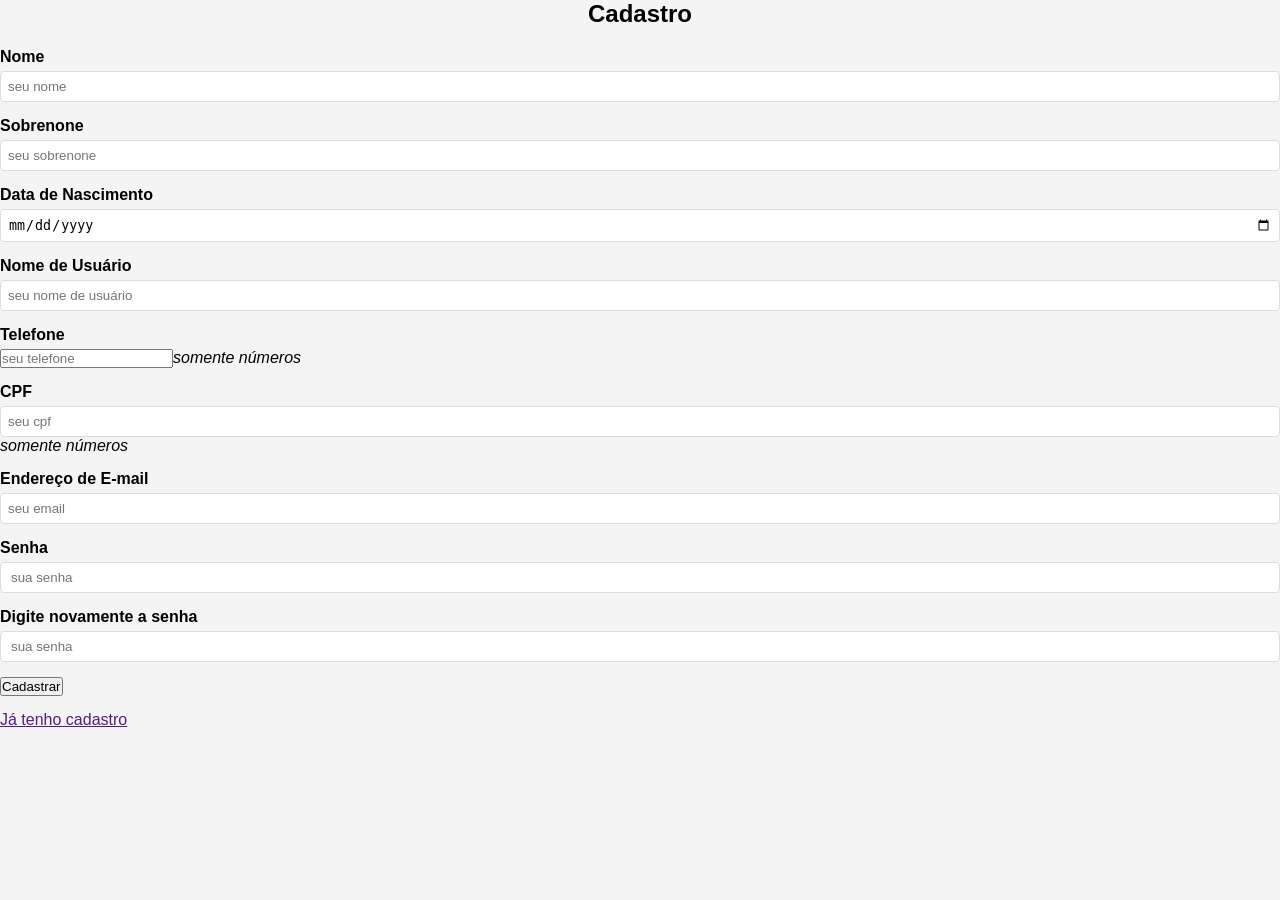
<file: index.html>
<!DOCTYPE html>
<html lang="pt-BR">

<head>
    <meta charset="UTF-8">
    <meta name="viewport" content="width=device-width, initial-scale=1.0">
    <title>Tela de cadastro</title>
    <link rel="stylesheet" href="style.css">
</head>

<body>
    <main>
        <section class="section-cadastro">
            <div class="div-form">
                <h1>Cadastro</h1>

                <form action="">
                    <div class="form-cadastro">
                        <div class="dados-pessoais">
                            <div class="div-itens">
                                <label for="">Nome</label>
                                <input type="text" name="nome" id="none" placeholder="seu nome" required
                                    aria-required="true" value="">
                            </div>

                            <div class="div-itens">
                                <label for="">Sobrenone</label>
                                <input type="email" name="email" id="email" placeholder="seu sobrenone" required
                                    aria-required="true">
                            </div>

                            <div class="div-itens">
                                <label for="">Data de Nascimento</label>
                                <input type="date" name="data" id="data" placeholder="sua data de Nascimento" required
                                    aria-required="true">
                            </div>

                        </div>

                        <div class="dados-pessoais">

                            <div class="div-itens">
                                <label for="">Nome de Usuário</label>
                                <input type="text" name="usuario" id="usuario" placeholder="seu nome de usuário"
                                    required aria-required="true">
                            </div>

                            <div class="div-itens">
                                <label for="">Telefone</label>
                                <input type="tel" name="tel" id="tel" placeholder="seu telefone" required maxlength="11"
                                    aria-required="true"><span id="span-cadastro"><i>somente números</i></span>
                            </div>

                            <div class="div-itens">
                                <label for="">CPF</label>
                                <input type="text" name="cpf" id="cpf" placeholder="seu cpf" required maxlength="11"
                                    aria-required="true"> <span id="span-cadastro"><i>somente números</i></span>
                            </div>
                        </div>

                        <div class="dados-pessoais">
                            <div class="div-itens">
                                <label for="">Endereço de E-mail</label>
                                <input type="email" name="email" id="email" placeholder="seu email" required
                                    aria-required="true">
                            </div>

                            <div class="div-itens">
                                <label for="">Senha</label>
                                <input type="password" name="senha" id="senha" placeholder="sua senha" required
                                    minlength="8" maxlength="15" aria-required="true">
                            </div>

                            <div class="div-itens">
                                <label for="">Digite novamente a senha</label>
                                <input type="password" name="senha" id="senha" placeholder="sua senha" required
                                    minlength="8" maxlength="15" aria-required="true">
                            </div>
                        </div>
                        <button type="submit" id="btn-cadastrar">Cadastrar</button>
                    </div>

                </form>

                <div id="cadastro-link">
                    <a href="">Já tenho cadastro</a>
                </div>
            </div>
        </section>
    </main>

</body>

</html>
</file>
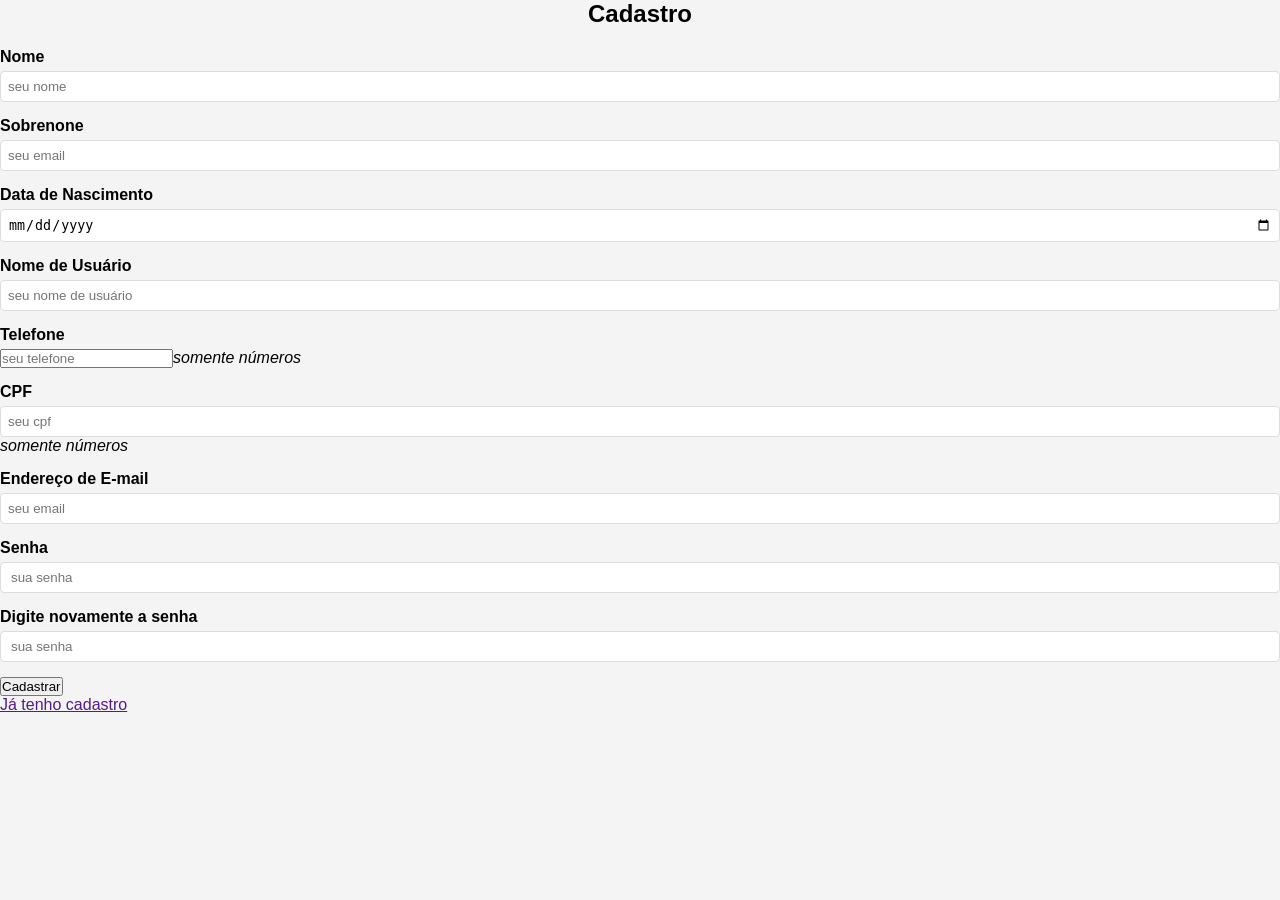
<file: cadastro.html>
<!DOCTYPE html>
<html lang="pt-BR">
<head>
    <meta charset="UTF-8">
    <meta name="viewport" content="width=device-width, initial-scale=1.0">
    <title>Tela de cadastro</title>
    <link rel="stylesheet" href="style.css">
</head>
<body>
    <main>
        <section class="section-cadastro">
            <div class="div-form">
                <h1>Cadastro</h1>
                
                <form action="">
                    <div class="form-cadastro">
                        <div class="dados-pessoais">
                            <div class="div-itens">
                                <label for="">Nome</label>
                                <input type="text" name="nome" id="none" placeholder="seu nome" required aria-required="true">
                            </div>

                            <div class="div-itens">
                                <label for="">Sobrenone</label>
                                <input type="email" name="email" id="email" placeholder="seu email" required aria-required="true">
                            </div>

                            <div class="div-itens">
                                <label for="">Data de Nascimento</label>
                                <input type="date" name="data" id="data" placeholder="sua data de Nascimento" required aria-required="true">
                            </div>

                        </div>

                        <div class="dados-pessoais">
                        
                            <div class="div-itens">
                                <label for="">Nome de Usuário</label>
                                <input type="text" name="usuario" id="usuario" placeholder="seu nome de usuário" required aria-required="true">
                            </div>

                            <div class="div-itens">
                                <label for="">Telefone</label>
                                <input type="tel" name="tel" id="tel" placeholder="seu telefone" required maxlength="11" aria-required="true"><span id="span-cadastro"><i>somente números</i></span>
                            </div>

                            <div class="div-itens">
                                <label for="">CPF</label>
                                <input type="text" name="cpf" id="cpf" placeholder="seu cpf" required maxlength="11" aria-required="true"> <span id="span-cadastro"><i>somente números</i></span>
                            </div>
                        </div>

                        <div class="dados-pessoais">
                            <div class="div-itens">
                                <label for="">Endereço de E-mail</label>
                                <input type="email" name="email" id="email" placeholder="seu email" required aria-required="true">
                            </div>
                            
                            <div class="div-itens">
                                <label for="">Senha</label>
                                <input type="password" name="senha" id="senha" placeholder="sua senha" required minlength="8" maxlength="15" aria-required="true">
                            </div>

                            <div class="div-itens">
                                <label for="">Digite novamente a senha</label>
                                <input type="password" name="senha" id="senha" placeholder="sua senha" required minlength="8" maxlength="15" aria-required="true"> 
                            </div>
                        </div>
                    </div>
                </form>

                <button id="btn-cadastrar">Cadastrar</button>

                <div id="cadastro-link">
                    <a href="">Já tenho cadastro</a>
                </div>
            </div>
        </section>
    </main>
    
</body>
</html>
</file>
<file: style.css>
@import url('https://fonts.googleapis.com/css2?family=PT+Sans:ital,wght@0,400;0,700;1,400;1,700&display=swap');
@import url('https://fonts.googleapis.com/css2?family=Poppins:ital,wght@0,100;0,200;0,300;0,400;0,500;0,600;0,700;0,800;0,900;1,100;1,200;1,300;1,400;1,500;1,600;1,700;1,800;1,900&display=swap');

:root {
    --cor-primaria: #B5C18E;
    --cor-secundaria: #F1F1F1;
    --cor-tres: #EADBC8;
    --cor-quatro: #C7B7A3;
    --cor-cinco: #F1F1F1;
}


* {
    margin: 0;
    padding: 0;
    box-sizing: border-box;
}

body {
    font-family: Arial, sans-serif;
    margin: 0;
    padding: 0;
    background-color: #f4f4f4;
}

.main-cadastro {
    max-width: 600px;
    margin: 20px auto;
    padding: 20px;
    background: #fff;
    border-radius: 8px;
    box-shadow: 0 0 10px rgba(0, 0, 0, 0.1);
}

.main-cadastro h2 {
    margin-bottom: 10px;
}

form div {
    margin-bottom: 15px;
}

label {
    display: block;
    margin-bottom: 5px;
    font-weight: bold;
}

input[type="password"] {
    width: 100%;
    padding: 7px;
    border: 1px solid #ddd;
    border-radius: 4px;
    position: relative;
    padding-left: 10px; 
}

.show-password-button {
    position: absolute;
    left: 64.6%;
    top: 79.7%;
    transform: translateY(-30%);
    height: 20px;
    width: 20px;
    /* display: none; */
    cursor: pointer;
  }

  /* estilização da img do olho para login */
.show-password-button-login {
    position: absolute;
    left: 89%;
    top: 80%;
    transform: translateY(-40%);
    height: 20px;
    width: 20px;
    cursor: pointer;
  }
  /* Só até aqui */
  
input[type="number"],
input[type="date"],
input[type="email"],
input[type="text"] {
    width: 100%;
    padding: 7px;
    border: 1px solid #ddd;
    border-radius: 4px;
}

input[type="submit"] {
    background-color: #B5C18E; /* Cor especificada para o botão adicionar */
    color: white;
    border: none;
    padding: 10px 15px;
    border-radius: 5px;
    cursor: pointer;
}

input[type="submit"]:hover {
    background-color: #A0A97C; /* Cor mais escura para o botão adicionar ao passar o mouse */
}

textarea {
    width: 100%; /* Ajusta a largura para 100% do contêiner */
    height: 80px; /* Ajusta a altura conforme necessário */
}

.index {
    max-width: 600px;
    margin: 20px auto;
    padding: 20px;
    background: #fff;
    border-radius: 8px;
    box-shadow: 0 0 10px rgba(0, 0, 0, 0.1);
}

.index h2 {
    text-align: center;
    margin-bottom: 20px;
}

.buttons {
    display: flex;
    justify-content: center;
}

#adicionar a,
#listar a {
    text-decoration: none;
    background-color: #007bff;
    color: white;
    border: none;
    padding: 10px 15px;
    border-radius: 5px;
    cursor: pointer;
    margin-right: 10px;
}

#adicionar a:hover,
#listar a:hover {
    background-color: #0056b3;
}


/*------------------------------------ */

.main-user {
    display: flex;
    flex-direction: column;
    border-radius: 4px;
    box-shadow: rgba(0, 0, 0, 0.19) 0px 10px 20px, rgba(0, 0, 0, 0.23) 0px 6px 6px;
    position: absolute;
    top: 30%;
    left: 30% ;
    transform: translate(-30%, -30%);
    
}

.user-itens {
    background-color: var(--cor-primaria);
    padding-bottom: 5px;
    display: flex;
    justify-content: space-between;
    align-items: center;
}

.user-itens h1{
    color: var(--preto);
    margin: 10px 0 0 10px;
}

.svg {
    margin: 10px 10px 0px 0px;
}

.user {
    display: flex;
    justify-content: space-between;
    margin: 30px 5px;
}

aside {
    margin: 0px 60px 0px 10px;
    font-family: "Poppins", sans-serif;
    font-weight: 400;
}

.user-livros {
    display: grid;
    grid-template-columns: repeat(2, 1fr);
    margin-right: 10px;
}

.user-livros img {
    width: 100px;
    margin: 5px;
}

/*Painel admin  */
.dashboard-admin{
    display: flex;
    justify-content: center;
    align-items: center;
    flex-direction: column;
    width: 60%;
    margin-left: 20%;
    margin-top: 10%;
    background-color: var(--cor-cinco);
    border-radius: 8px;
    box-shadow: 9px 14px 28px 6px rgba(0,0,0,0.1),0px 10px 15px -3px rgba(0,0,0,0.1);
    position: relative;
}

.div-admin {
    background-color: var(--cor-primaria);
    width: 100%;
    color: var(--branco);
    padding: 20px;
    border-radius: 8px;
    text-align: center;
}

.welcome-message {
    font-family: 'Poppins';
    font-weight: 400;
    margin: 15px 10px;
} 

.panel-board {
    display: flex;
    width: 100%;
}

.panel {
    flex: 1;
    min-width: 220px;
    border-radius: 8px;
    box-shadow: 0 0 5px rgba(0, 0, 0, 0.1);
    padding: 10px;
    margin: 2%;
    color: var(--preto);
    text-align: center;
}

.panel h2 {
    margin-top: 0;
    color: var(--preto);
    font-family: 'Poppins';
    font-size: 20px;
}

.panel a {
    display: block;
    color: var(--branco);
    text-decoration: none;
    padding: 8px;
    border-radius: 4px;
    background-color: var(--cor-cinco);
    margin-top: 10px;
    font-family: 'Poppins';
}

.panel a:hover {
    background-color: var(--cor-tres);
}
/*---------------------------------- */

/*Botão logout*/
.button {
    background-color: var(--cor-primaria); /* Cor do botão */
    color: white;
    text-decoration: none;
    border-radius: 5px;
    padding: 5px 5px;
    font-size: 18px;
    cursor: pointer;
    position: absolute;
    top: 8%;
    right: 1.3%;
}

.button-normal {
    background-color: var(--cor-primaria); /* Cor do botão */
    color: var(--preto);
    text-decoration: none;
    border-radius: 5px;
    padding: 2px 2px;
    font-size: 15px;
    cursor: pointer;
    position: absolute;
    top: 6%;
    right: 7%;
}

/*-----------------------------------------------------*/
.span-cadastro {
    font-size: 0.7rem;
    color: var(--preto);
    margin-left: 4px;
}
/* Aqui começa o css da página de login */
.card-detalhes {
    display: flex;
    flex-wrap: wrap;
    justify-content: center;
    align-items: center;
    width: 100vw;
    height: 100vh;
    border: 2px solid var(--cor-primaria);
 
}

 .form-box {
    display: flex;
    margin-bottom: 1rem;
    height: 490px;
    background-color: var(--cor-primaria);
    border: 2px solid var(--cor-primaria);
}

.form-detalhes {
    display: flex;
    text-align: center;
    flex-direction: column;
    align-items: center;
    justify-content: end;
    height: 466px;
    width: 329.86px; 
    background: url("./img/svg_content.svg"); 
    background-size: 100% 100%;
    background-repeat: no-repeat;
    background-position: center;   
}

.form-detalhes h2 p {
    margin-bottom: 1rem;
}

.form-box h2 {
    text-align: center;
    margin-bottom: 30px;
}

.card-form {
    width: 100%;
    padding: 35px;
}
.container {
    height: 50px;
    width: 100%;
    margin-top: 20px;
    position: relative;
}

 .container input {
    width: 100%;
    height: 80%;
    outline: none;
    padding: 0 15px;
    font-size: 0.95rem;
    border-radius: 3px;
    border: 1px solid var(--cor-quatro);
}

.container input label {
    position: absolute;
    top: 50%;
    left: 15px;
}

.form-detalhes .card-form  {
    margin-bottom: 20px
}

.nav-login a {
    text-decoration: none;
    color: black;
    
}

 .nav-login a:hover {
    color: var(--cor-tres);

}

.btn {
    display: flex;
    flex-direction: column;
    align-items: center;
    justify-content: center;
}

.btn button {
    width: 100%;
    outline: none;
    border: none;
    font-size: 1rem;
    font-weight: 600;
    padding: 14px 0;
    border-radius: 3px;
    margin-top: 3rem;
    color: black;
    cursor: pointer;
    background: var(--cor-primaria);
    transform: 0.2s ease;

}

.nav-login a {
    color: black;
    margin-left: 0px;
}

.btn button:hover {
    background: #b3ffb3;
}

.link-cadastro a {
    display: flex;
    justify-content: center;
    align-items: center;
}
/* Aqui termina o css da página de login*/
.redes {
    display: flex;
    justify-content: center;
    align-items: center;
    margin-top: 20px;
    
}

.redes a {
    margin: 3px;
}

/* Estilos gerais */
.form-wrapper {
    position: relative;
    margin: 24px;
    padding: 0 2px; /* Ajuste de padding para garantir que a tabela tenha espaço suficiente */
    width: 96%; /* Certifica-se de que o wrapper usa toda a largura disponível */
    box-sizing: border-box; /* Garante que o padding não afete a largura total */
}

.table-users {
    width: 100%;
    margin: 60px auto;
    border-collapse: collapse;
    background-color: #fff;
    box-shadow: 0 0 10px rgba(0, 0, 0, 0.1);
    border-radius: 5px;

}

.table-users th, .table-users td {
    padding: 15px;
    text-align: left;
    border-bottom: 1px solid #ddd;
}

.table-users th {
    background-color: var(--cor-primaria);
    color: var(--preto);
}

.table-users tr:nth-child(even) {
    background-color: #f2f2f2;
}

.inactive-message {
    font-size: 12px;
    color: red;
}

.options {
    display: flex;
    flex-direction: column;
}

.options .btn {
    width: 100%;
    padding: 10px;
    text-align: center;
    color: var(--preto);
    font-weight: bold;
    border: none;
    cursor: pointer;
    font-size: 15px;
    border-radius: 4px;
    box-sizing: border-box;
    margin: 6px 0; /* Ajusta a margem para melhor exibição em dispositivos móveis */
    text-decoration: none;
    border-bottom: 1px solid #ddd;
    font-family: 'Poppins';
    font-weight: 500;
}

.options .btn.edit {
    background-color: #4CAF50;
}

.options .btn.delete {
    background-color: var(--cor-quatro);
}

.options .btn.status-toggle.disabled {
    background-color: var(--cor-primaria);
}

.options .btn.status-toggle.enabled {
    background-color: #f44336;
}

.options .btn:hover {
    opacity: 0.8;
}

.btn-back {
    display: inline-flex;
    padding: 10px 20px;
    font-size: 16px;
    color: var(--preto);
    background-color: #6c757d;
    border-radius: 5px;
    text-decoration: none;
    position: absolute;
    margin: 20px auto 0;
    background-color: var(--cor-primaria);
    left: 0.1%;
}

.btn-back:hover {
    background-color: #5a6268;
}

h1 {
    text-align: center;
    margin-bottom: 20px;
}

/*estilização da mensagem de cooke */
.alert {
    background-color: #dff0d8; 
    color: #3c763d;
    border: 1px solid #3c763d; 
    padding: 15px; 
    margin: 20px 0; 
    border-radius: 5px; 
    font-size: 16px; 
    text-align: center; 
    font-family: 'Arial', sans-serif; 
    box-shadow: 0 0 10px rgba(0, 0, 0, 0.1); 
    max-width: 600px; 
    margin-left: auto; 
    margin-right: auto; 
}


@media only screen and (max-width: 600px) {

    .main-cadastro, .index, .dashboard-admin {
        width: 100%;
        margin: 10px;
        padding: 15px;
    }

    .main-table, .panel-board {
        flex-direction: column;
        align-items: center;
    }

    .panel {
        width: 90%;
        margin: 10px 0;
    }

    .user-itens {
        flex-direction: column;
        align-items: flex-start;
    }

    .user-livros {
        grid-template-columns: 1fr;
        gap: 10px;
    }

    .svg {
        margin: 10px 0 0 0;
    }

    .form-detalhes {
        margin-bottom: 15px;
    }

    .card-form {
        margin-bottom: 15px;
    }

    .card-detalhes {
        height: revert;
    }

    .form-box {
        margin-bottom: 1rem;
    } 

    .form-container {
        margin: 10px;
        padding: 10px;
    }

    .form-wrapper {
        padding: 0 10px; /* Ajusta o padding lateral para melhor exibição em dispositivos móveis */
    }

    .table-users {
        overflow-x: auto;
        font-size: 14px;
        width: 100%; /* Garante que a tabela preencha a largura do wrapper */
    }

    .table-users thead {
        display: none;
    }

    .table-users tr {
        display: block;
        margin-bottom: 10px;
    }

    .table-users td {
        display: block;
        text-align: left;
        padding: 10px;
        border-bottom: 1px solid #ddd;
        position: relative;
        padding-left: 50%;
    }

    .table-users td::before {
        content: attr(data-label);
        position: absolute;
        left: 0;
        width: 45%;
        padding-left: 10px;
        font-weight: bold;
        text-align: left;
        white-space: nowrap;
    }

    .btn-back {
        display: block;
        text-align: center;
    }

    h1 {
        font-size: 18px;
    }

    .alert {
        font-size: 14px;
        padding: 10px;
        margin: 15px 0;
    }
}

/* Para dispositivos com largura máxima de 1024px (tablets) */
@media (max-width: 1024px) {
    .main-cadastro, .index, .dashboard-admin {
        width: 80%;
        margin: 20px auto;
    }

    .main-table, .panel-board {
        flex-direction: column;
        align-items: center;
    }

    .panel {
        width: 80%;
        margin: 10px 0;
    }

    .user-itens {
        flex-direction: column;
        align-items: flex-start;
    }

    .user-livros {
        grid-template-columns: 1fr;
        gap: 10px;
    }

    .svg {
        margin: 10px 0 0 0;
    }

    .form-wrapper {
        margin: 0px;
    }

    .table-users {
        width: 100%;
        margin: 40px auto;
        font-size: 14px;
    }

    .table-users th, .table-users td {
        padding: 12px;
        font-size: 14px;
    }

    .options .btn {
        font-size: 14px;
        padding: 8px;
    }

    .btn-back {
        font-size: 15px;
        margin: 20px auto;
    }

    h1 {
        font-size: 20px;
    }

    .alert {
        font-size: 15px;
        padding: 12px;
        margin: 18px 0;
    }
}
</file>
